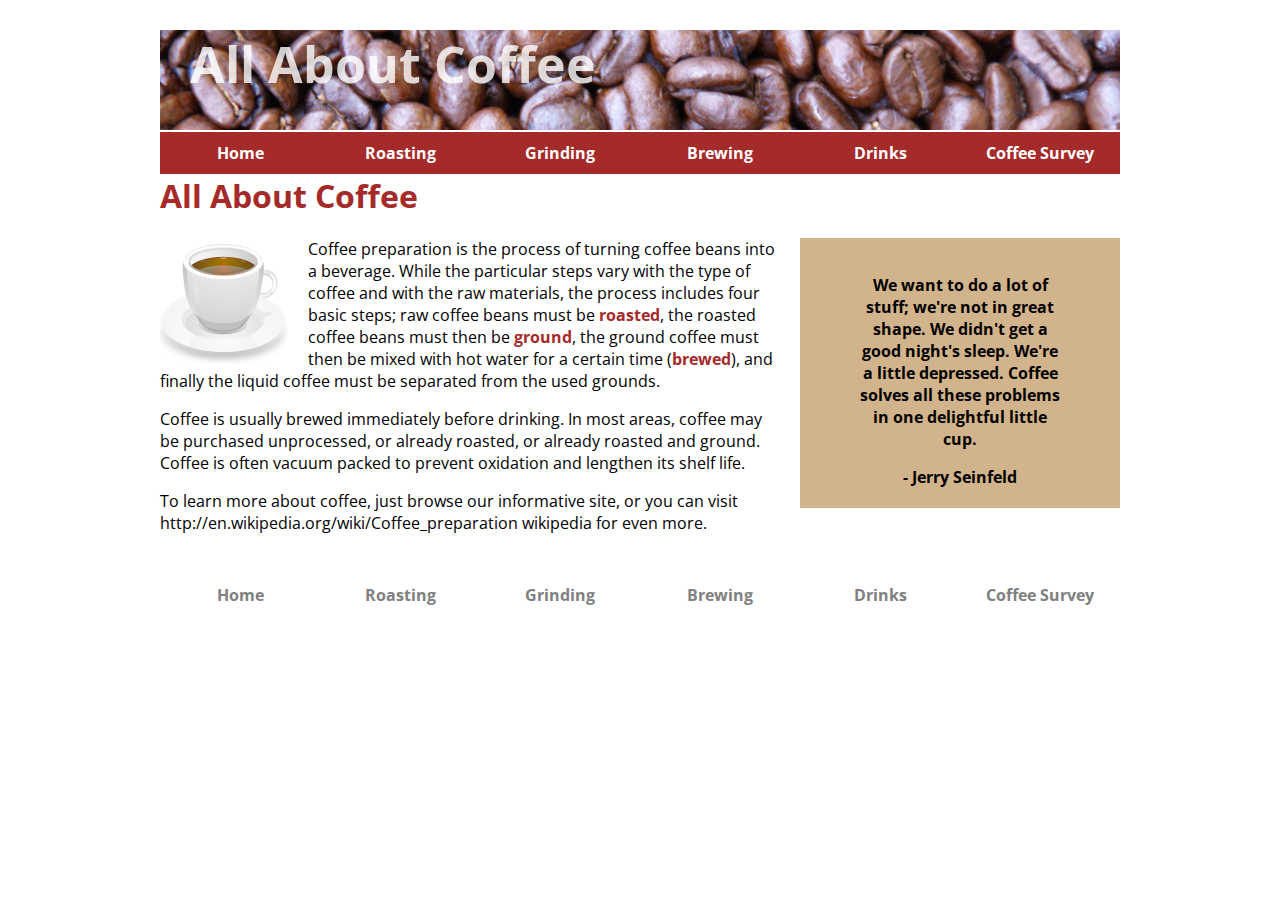
<file: index.html>
<!doctype html>
<html>
<head>
<meta charset="utf-8">
<title>All About Coffee</title>
<link href="https://fonts.googleapis.com/css2?family=Open+Sans:wght@300&display=swap" rel="stylesheet">
<link href="styles.css" rel="stylesheet" type="text/css"/>
</head>

<body>
<header>
<h1>All About Coffee</h1>
<nav>
<ul>
<li><a href="index.html">Home</a></li>
<li><a href="roasting.html">Roasting</a></li>
<li><a href="grinding.html">Grinding</a></li>
<li><a href="brewing.html">Brewing</a></li>
<li><a href="drinks.html">Drinks</a></li>
<li><a href="survey.html">Coffee Survey</a></li>
</ul>
</nav>
</header>
<h1>All About Coffee</h1>
<aside>
<blockquote>We want to do a lot of stuff; we're not in great shape. We didn't get a good night's sleep. We're a little depressed. Coffee solves all these problems in one delightful little cup.</blockquote>
- Jerry Seinfeld
</aside>
<section>
<img class="photo-left" src="images/coffee-cup.png" alt=" a cup of tea" width="128" height="128"/>
<p>Coffee preparation is the process of turning coffee beans into a beverage. While the particular steps vary with the type of coffee and with the raw materials, the process includes four basic steps; raw coffee beans must be <a href="roasting.html">roasted</a>, the roasted coffee beans must then be <a href="grinding.html">ground</a>, the ground coffee must then be mixed with hot water for a certain time (<a href="brewing.html">brewed</a>), and finally the liquid coffee must be separated from the used grounds.</p>

<p>Coffee is usually brewed immediately before drinking. In most areas, coffee may be purchased unprocessed, or already roasted, or already roasted and ground. Coffee is often vacuum packed to prevent oxidation and lengthen its shelf life.</p>

<p>To learn more about coffee, just browse our informative site, or you can visit 
http://en.wikipedia.org/wiki/Coffee_preparation wikipedia for even more.</p>
</section>
<footer>
<nav>
<ul>
<li><a href="index.html">Home</a></li>
<li><a href="roasting.html">Roasting</a></li>
<li><a href="grinding.html">Grinding</a></li>
<li><a href="brewing.html">Brewing</a></li>
<li><a href="drinks.html">Drinks</a></li>
<li><a href="survey.html">Coffee Survey</a></li>
</ul>
</nav>
</footer>
</body>
</html>
</file>
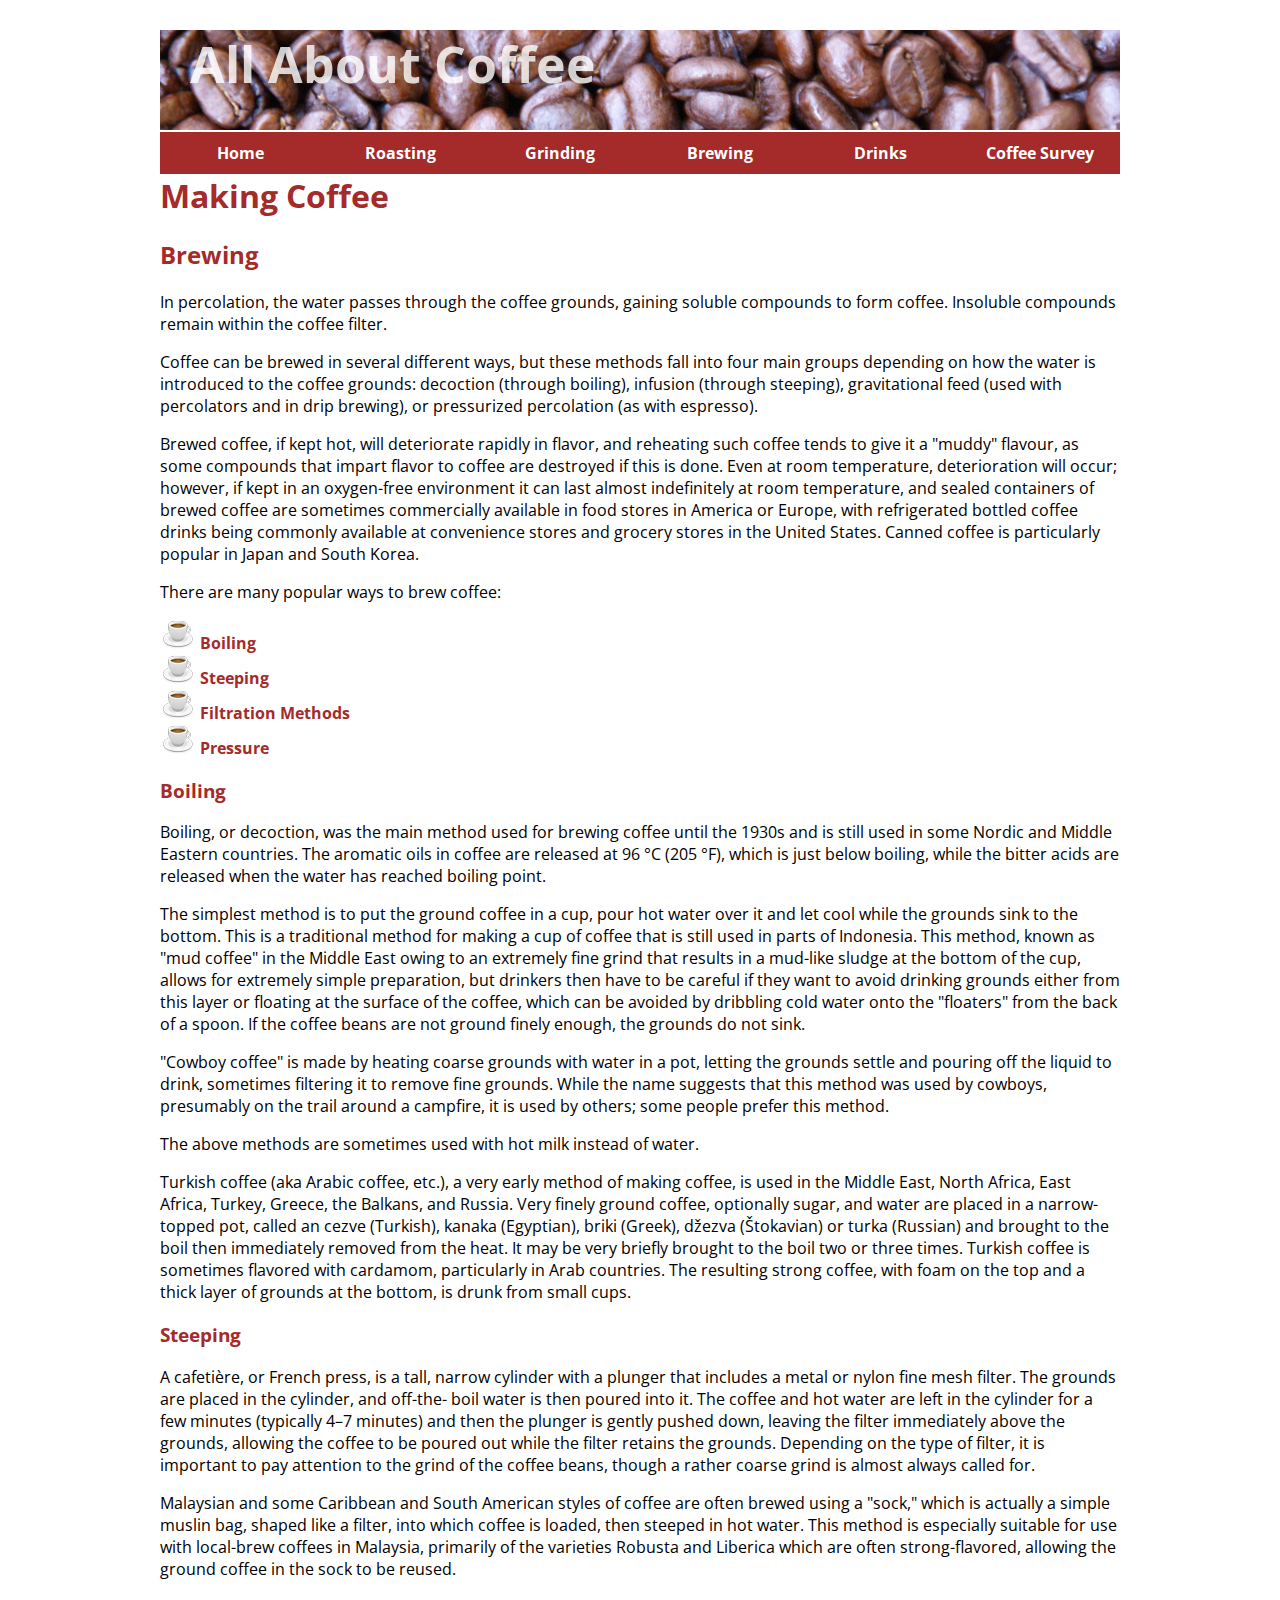
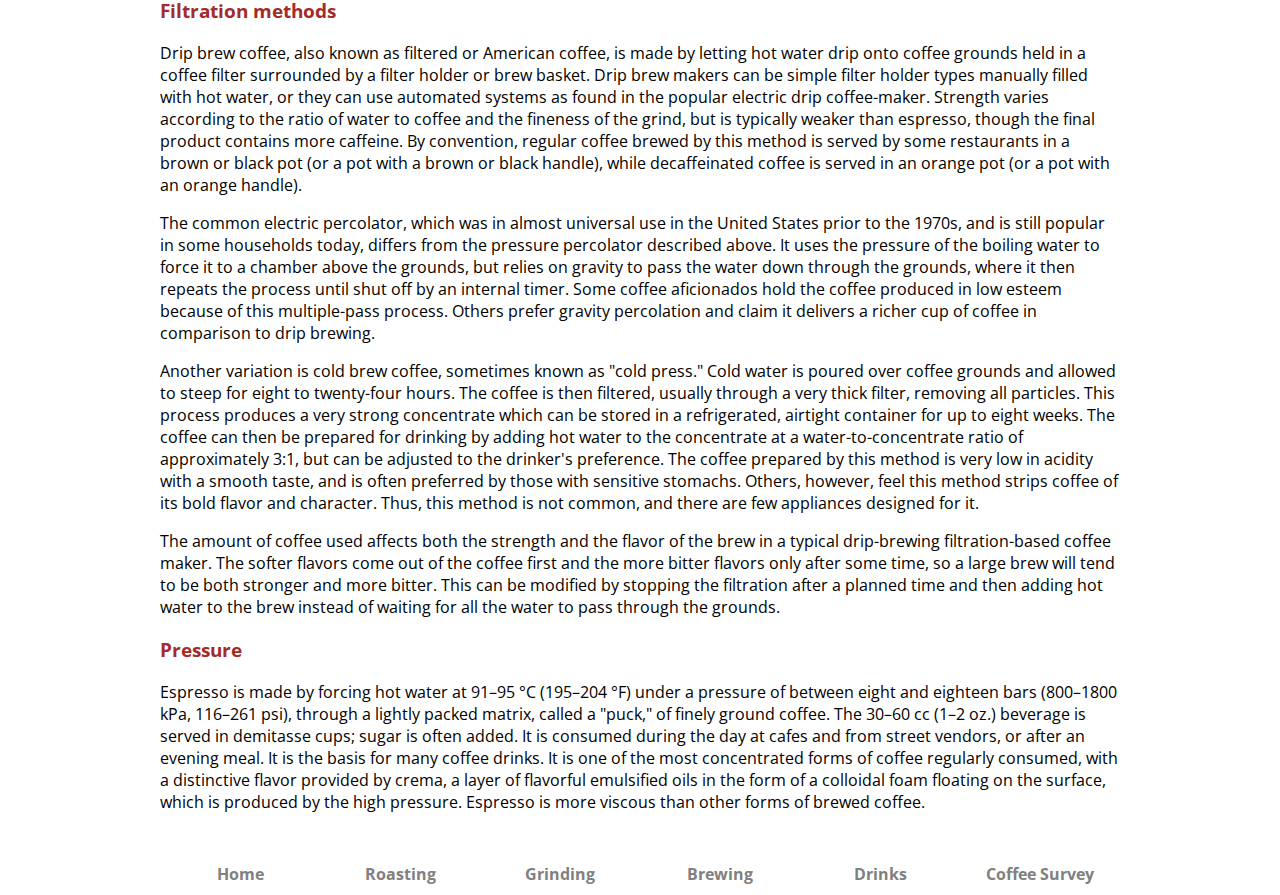
<file: brewing.html>
<!doctype html>
<html>
<head>
<meta charset="utf-8">
<title>Coffee Brewing</title>
<link href="https://fonts.googleapis.com/css2?family=Open+Sans:wght@300&display=swap" rel="stylesheet">
<link href="styles.css" rel="stylesheet" type="text/css"/>
</head>

<body>
<header>
<h1>All About Coffee</h1>
<nav>
<ul>
<li><a href="index.html">Home</a></li>
<li><a href="roasting.html">Roasting</a></li>
<li><a href="grinding.html">Grinding</a></li>
<li><a href="brewing.html">Brewing</a></li>
<li><a href="drinks.html">Drinks</a></li>
<li><a href="survey.html">Coffee Survey</a></li>
</ul>
</nav>
</header>
<h1>Making Coffee</h1>

<h2>Brewing</h2>

<p>In percolation, the water passes through the coffee grounds, gaining soluble compounds to form coffee. Insoluble compounds remain within the coffee filter.</p>
Coffee can be brewed in several different ways, but these methods fall into four main groups depending on how the water is introduced to the coffee grounds: decoction (through boiling), infusion (through steeping), gravitational feed (used with percolators and in drip brewing), or pressurized percolation (as with espresso).</p>

<p>Brewed coffee, if kept hot, will deteriorate rapidly in flavor, and reheating such coffee tends to give it a "muddy" flavour, as some compounds that impart flavor to coffee are destroyed if this is done. Even at room temperature, deterioration will occur; however, if kept in an oxygen-free environment it can last almost indefinitely at room temperature, and sealed containers of brewed coffee are sometimes commercially available in food stores in America or Europe, with refrigerated bottled coffee drinks being commonly available at convenience stores and grocery stores in the United States. Canned coffee is particularly popular in Japan and South Korea.</p>

<p>There are many popular ways to brew coffee:
<ul>
<li><a href="#boiling">Boiling</a></li>
<li><a href="#steeping">Steeping</a></li>
<li><a href="#filtration">Filtration Methods</a></li>
<li><a href="#pressure">Pressure</a></li>
</ul>
<section>
<h3 id="boiling">Boiling</h3>

<p>Boiling, or decoction, was the main method used for brewing coffee until the 1930s and is still used in some Nordic and Middle Eastern countries. The aromatic oils in coffee are released at 96 °C (205 °F), which is just below boiling, while the bitter acids are released when the water has reached boiling point.</p>

<p>The simplest method is to put the ground coffee in a cup, pour hot water over it and let cool while the grounds sink to the bottom. This is a traditional method for making a cup of coffee that is still used in parts of Indonesia. This method, known as "mud coffee" in the Middle East owing to an extremely fine grind that results in a mud-like sludge at the bottom of the cup, allows for extremely simple preparation, but drinkers then have to be careful if they want to avoid drinking grounds either from this layer or floating at the surface of the coffee, which can be avoided by dribbling cold water onto the "floaters" from the back of a spoon. If the coffee beans are not ground finely enough, the grounds do not sink.</p>

<p>"Cowboy coffee" is made by heating coarse grounds with water in a pot, letting the grounds settle and pouring off the liquid to drink, sometimes filtering it to remove fine grounds. While the name suggests that this method was used by cowboys, presumably on the trail around a campfire, it is used by others; some people prefer this method.</p>

<p>The above methods are sometimes used with hot milk instead of water.
</p>
<p>Turkish coffee (aka Arabic coffee, etc.), a very early method of making coffee, is used in the Middle East, North Africa, East Africa, Turkey, Greece, the Balkans, and Russia. Very finely ground coffee, optionally sugar, and water are placed in a narrow-topped pot, called an cezve (Turkish), kanaka (Egyptian), briki (Greek), džezva (Štokavian) or turka (Russian) and brought to the boil then immediately removed from the heat. It may be very briefly brought to the boil two or three times. Turkish coffee is sometimes flavored with cardamom, particularly in Arab countries. The resulting strong coffee, with foam on the top and a thick layer of grounds at the bottom, is drunk from small cups.</p>
</section>
<section>

<h3 id="steeping">Steeping</h3>

<p>A cafetière, or French press, is a tall, narrow cylinder with a plunger that includes a metal or nylon fine mesh filter. The grounds are placed in the cylinder, and off-the- boil water is then poured into it. The coffee and hot water are left in the cylinder for a few minutes (typically 4–7 minutes) and then the plunger is gently pushed down, leaving the filter immediately above the grounds, allowing the coffee to be poured out while the filter retains the grounds. Depending on the type of filter, it is important to pay attention to the grind of the coffee beans, though a rather coarse grind is almost always called for.</p>

<p>Malaysian and some Caribbean and South American styles of coffee are often brewed using a "sock," which is actually a simple muslin bag, shaped like a filter, into which coffee is loaded, then steeped in hot water. This method is especially suitable for use with local-brew coffees in Malaysia, primarily of the varieties Robusta and Liberica which are often strong-flavored, allowing the ground coffee in the sock to be reused.</p>
</section>
<section>

<h3 id="filtration">Filtration methods</h3>

<p>Drip brew coffee, also known as filtered or American coffee, is made by letting hot water drip onto coffee grounds held in a coffee filter surrounded by a filter holder or brew basket. Drip brew makers can be simple filter holder types manually filled with hot water, or they can use automated systems as found in the popular electric drip coffee-maker. Strength varies according to the ratio of water to coffee and the fineness of the grind, but is typically weaker than espresso, though the final product contains more caffeine. By convention, regular coffee brewed by this method is served by some restaurants in a brown or black pot (or a pot with a brown or black handle), while decaffeinated coffee is served in an orange pot (or a pot with an orange handle).</p>

<p>The common electric percolator, which was in almost universal use in the United States prior to the 1970s, and is still popular in some households today, differs from the pressure percolator described above. It uses the pressure of the boiling water to force it to a chamber above the grounds, but relies on gravity to pass the water down through the grounds, where it then repeats the process until shut off by an internal timer. Some coffee aficionados hold the coffee produced in low esteem because of this multiple-pass process. Others prefer gravity percolation and claim it delivers a richer cup of coffee in comparison to drip brewing.</p>

<p>Another variation is cold brew coffee, sometimes known as "cold press." Cold water is poured over coffee grounds and allowed to steep for eight to twenty-four hours. The coffee is then filtered, usually through a very thick filter, removing all particles. This process produces a very strong concentrate which can be stored in a refrigerated, airtight container for up to eight weeks. The coffee can then be prepared for drinking by adding hot water to the concentrate at a water-to-concentrate ratio of approximately 3:1, but can be adjusted to the drinker's preference. The coffee prepared by this method is very low in acidity with a smooth taste, and is often preferred by those with sensitive stomachs. Others, however, feel this method strips coffee of its bold flavor and character. Thus, this method is not common, and there are few appliances designed for it.</p>

<p>The amount of coffee used affects both the strength and the flavor of the brew in a typical drip-brewing filtration-based coffee maker. The softer flavors come out of the coffee first and the more bitter flavors only after some time, so a large brew will tend to be both stronger and more bitter. This can be modified by stopping the filtration after a planned time and then adding hot water to the brew instead of waiting for all the water to pass through the grounds.</p>
</section>
<section>

<h3 id="pressure">Pressure</h3>

<p>Espresso is made by forcing hot water at 91–95 °C (195–204 °F) under a pressure of between eight and eighteen bars (800–1800 kPa, 116–261 psi), through a lightly packed matrix, called a "puck," of finely ground coffee. The 30–60 cc (1–2 oz.) beverage is served in demitasse cups; sugar is often added. It is consumed during the day at cafes and from street vendors, or after an evening meal. It is the basis for many coffee drinks. It is one of the most concentrated forms of coffee regularly consumed, with a distinctive flavor provided by crema, a layer of flavorful emulsified oils in the form of a colloidal foam floating on the surface, which is produced by the high pressure. Espresso is more viscous than other forms of brewed coffee.</p>
</section>
<footer>
<nav>
<ul>
<li><a href="index.html">Home</a></li>
<li><a href="roasting.html">Roasting</a></li>
<li><a href="grinding.html">Grinding</a></li>
<li><a href="brewing.html">Brewing</a></li>
<li><a href="drinks.html">Drinks</a></li>
<li><a href="survey.html">Coffee Survey</a></li>
</ul>
</nav>
</footer>
</body>
</html>
</file>
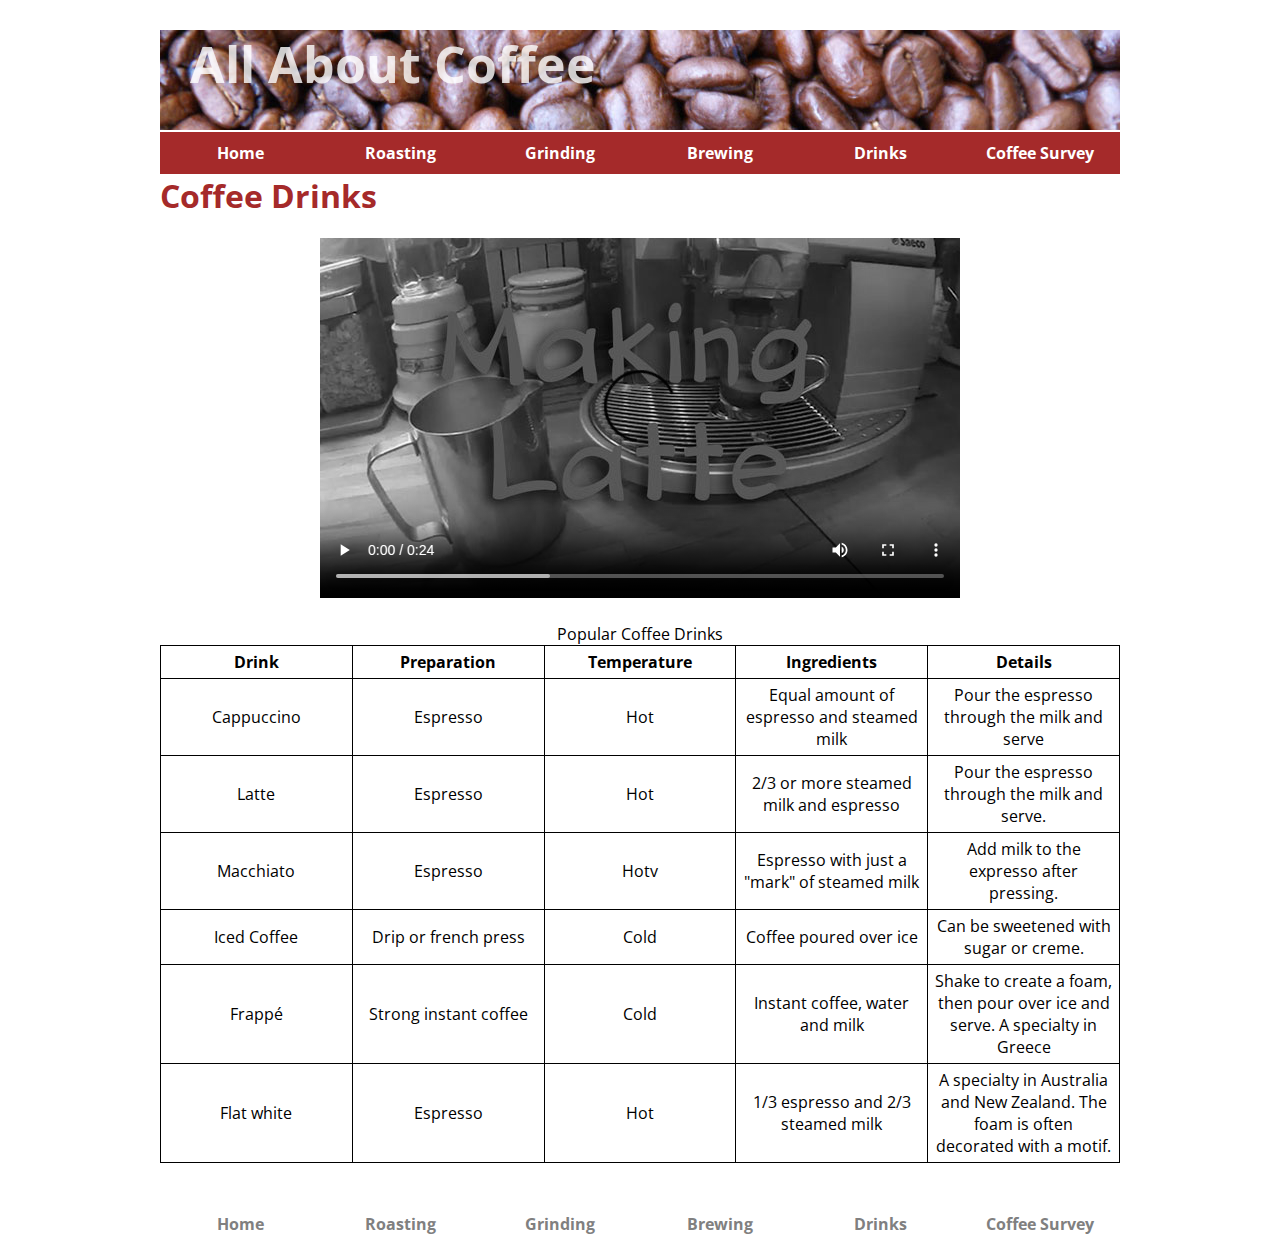
<file: drinks.html>
<!doctype html>
<html>
<head>
<meta charset="utf-8">
<title>Coffee Drinks</title>
<link href="https://fonts.googleapis.com/css2?family=Open+Sans:wght@300&display=swap" rel="stylesheet">
<link href="styles.css" rel="stylesheet" type="text/css"/>
</head>

<body>
<header>
<h1>All About Coffee</h1>
<nav>
<ul>
<li><a href="index.html">Home</a></li>
<li><a href="roasting.html">Roasting</a></li>
<li><a href="grinding.html">Grinding</a></li>
<li><a href="brewing.html">Brewing</a></li>
<li><a href="drinks.html">Drinks</a></li>
<li><a href="survey.html">Coffee Survey</a></li>
</ul>
</nav>
</header>
<h1>Coffee Drinks</h1>
<video src="media/latte-pour.mp4" width="640" height="360" controls poster="media/latte-poster.JPG">
</video>
<table>
<caption>Popular Coffee Drinks</caption>
<tr>
<th>Drink</th>
<th>Preparation</th>
<th>Temperature</th>
<th>Ingredients</th>
<th>Details</th>
</tr>
<tr>
<td>Cappuccino</td>
<td>Espresso</td>
<td>Hot</td>
<td>Equal amount of espresso and steamed milk</td>
<td>Pour the espresso through the milk and serve</td>
</tr>
<tr>
<td>Latte</td>
<td>Espresso</td>
<td>Hot</td>
<td>2/3 or more steamed milk and espresso</td>
<td>Pour the espresso through the milk and serve.</td>
</tr>
<tr>
<td>Macchiato</td>
<td>Espresso</td>
<td>Hotv</td>
<td>Espresso with just a "mark" of steamed milk</td>
<td>Add milk to the expresso after pressing.</td>
</tr>
<tr>
<td>Iced Coffee</td>
<td>Drip or french press</td>
<td>Cold</td>
<td>Coffee poured over ice</td>
<td>Can be sweetened with sugar or creme.</td>
</tr>
<tr>
<td>Frappé</td>
<td>Strong instant coffee</td>
<td>Cold</td>
<td>Instant coffee, water and milk </td>
<td>Shake to create a foam, then pour over ice and serve. A specialty in Greece</td>
</tr>
<tr>
<td>Flat white</td>
<td>Espresso</td>
<td>Hot</td>
<td>1/3 espresso and 2/3 steamed milk</td>
<td>A specialty in Australia and New Zealand. The foam is often decorated with a motif.</td>
</tr>
</table>
<footer>
<nav>
<ul>
<li><a href="index.html">Home</a></li>
<li><a href="roasting.html">Roasting</a></li>
<li><a href="grinding.html">Grinding</a></li>
<li><a href="brewing.html">Brewing</a></li>
<li><a href="drinks.html">Drinks</a></li>
<li><a href="survey.html">Coffee Survey</a></li>
</ul>
</nav>
</footer>
</body>
</html>
</file>
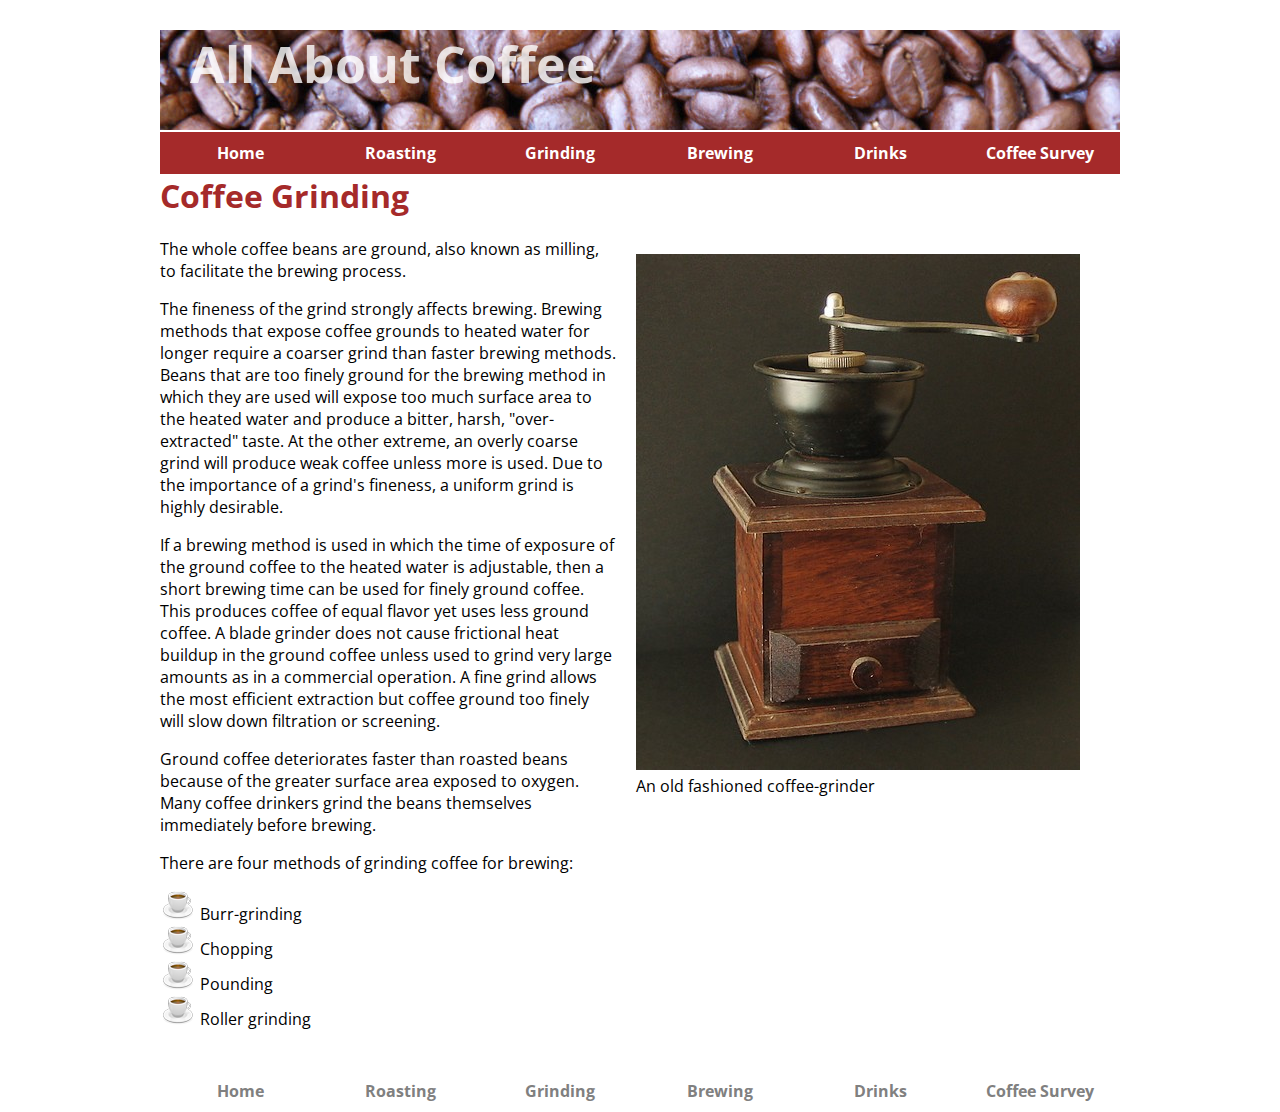
<file: grinding.html>
<!doctype html>
<html>
<head>
<meta charset="utf-8">
<title>Coffee Grinding</title>
<link href="https://fonts.googleapis.com/css2?family=Open+Sans:wght@300&display=swap" rel="stylesheet">
<link href="styles.css" rel="stylesheet" type="text/css"/>
</head>

<body>
<header>
<h1>All About Coffee</h1>
<nav>
<ul>
<li><a href="index.html">Home</a></li>
<li><a href="roasting.html">Roasting</a></li>
<li><a href="grinding.html">Grinding</a></li>
<li><a href="brewing.html">Brewing</a></li>
<li><a href="drinks.html">Drinks</a></li>
<li><a href="survey.html">Coffee Survey</a></li>
</ul>
</nav>
</header>

<h1>Coffee Grinding</h1>
<figure class="photo-right">
<img src="images/coffee-grinder.jpg" width="444" height="516"/>
<figcaption>An old fashioned coffee-grinder</figcaption>
</figure>
<p>The whole coffee beans are ground, also known as milling, to facilitate the brewing process.</p>

<p>The fineness of the grind strongly affects brewing. Brewing methods that expose coffee grounds to heated water for longer require a coarser grind than faster brewing methods. Beans that are too finely ground for the brewing method in which they are used will expose too much surface area to the heated water and produce a bitter, harsh, "over-extracted" taste. At the other extreme, an overly coarse grind will produce weak coffee unless more is used. Due to the importance of a grind's fineness, a uniform grind is highly desirable.</p>

<p>If a brewing method is used in which the time of exposure of the ground coffee to the heated water is adjustable, then a short brewing time can be used for finely ground coffee. This produces coffee of equal flavor yet uses less ground coffee. A blade grinder does not cause frictional heat buildup in the ground coffee unless used to grind very large amounts as in a commercial operation. A fine grind allows the most efficient extraction but coffee ground too finely will slow down filtration or screening.</p>

<p>Ground coffee deteriorates faster than roasted beans because of the greater surface area exposed to oxygen. Many coffee drinkers grind the beans themselves immediately before brewing.</p>

<p>There are four methods of grinding coffee for brewing: 
<ul>
<li>Burr-grinding</li>
<li>Chopping</li>
<li>Pounding</li>
<li>Roller grinding</li>
</ul>
</body>
<footer>
<nav>
<ul>
<li><a href="index.html">Home</a></li>
<li><a href="roasting.html">Roasting</a></li>
<li><a href="grinding.html">Grinding</a></li>
<li><a href="brewing.html">Brewing</a></li>
<li><a href="drinks.html">Drinks</a></li>
<li><a href="survey.html">Coffee Survey</a></li>
</ul>
</nav>
</footer>
</html>
</file>
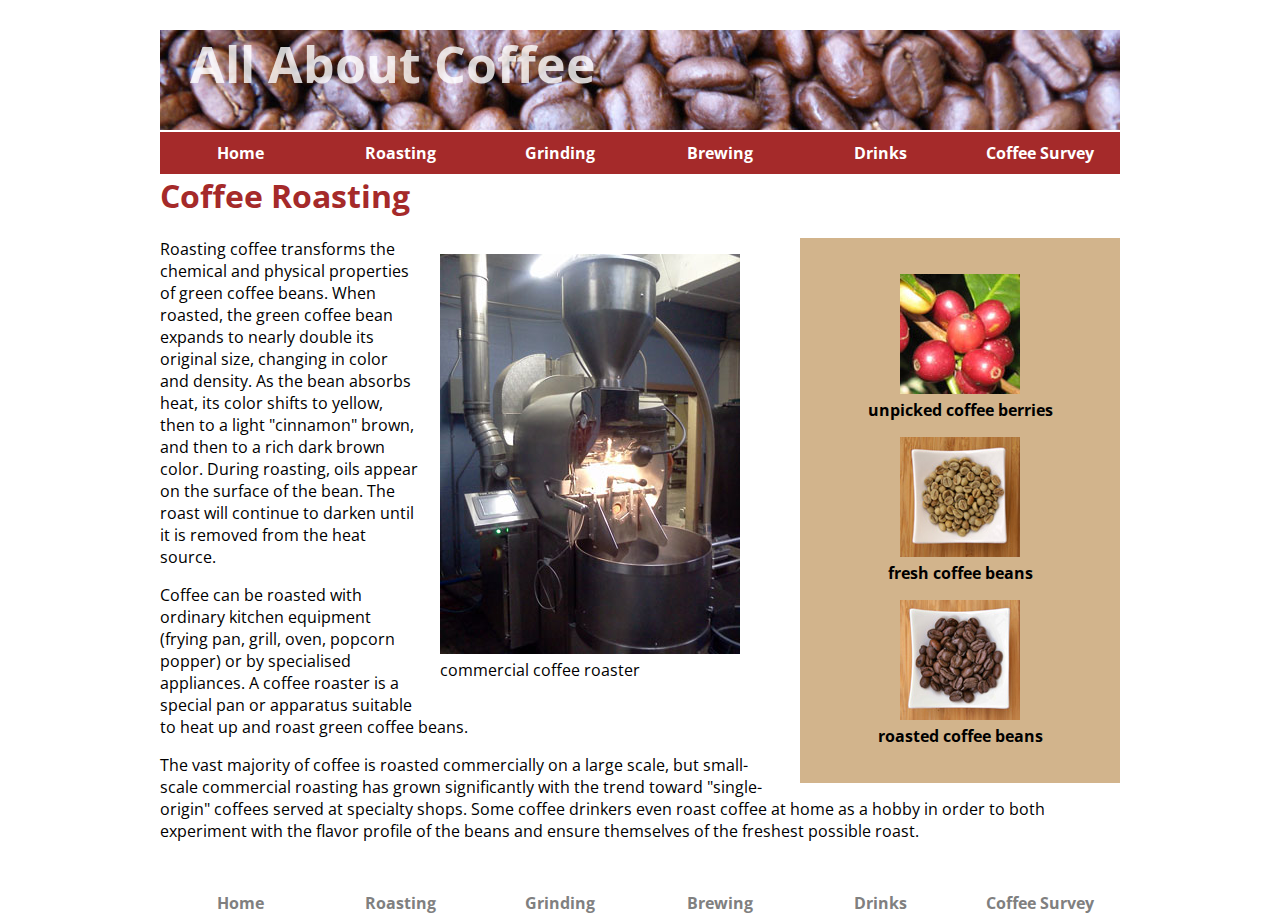
<file: roasting.html>
<!doctype html>
<html>
<head>
<meta charset="utf-8">
<title>Coffee Roasting</title>
<link href="https://fonts.googleapis.com/css2?family=Open+Sans:wght@300&display=swap" rel="stylesheet">
<link href="styles.css" rel="stylesheet" type="text/css"/>
</head>
<body>
<header>
<h1>All About Coffee</h1>
<nav>
<ul>
<li><a href="index.html">Home</a></li>
<li><a href="roasting.html">Roasting</a></li>
<li><a href="grinding.html">Grinding</a></li>
<li><a href="brewing.html">Brewing</a></li>
<li><a href="drinks.html">Drinks</a></li>
<li><a href="survey.html">Coffee Survey</a></li>
</ul>
</nav>
</header>

<h1>Coffee Roasting</h1>
<aside>
 <figure><img src="images/coffee-berries.jpg" alt="unpicked coffee berries"/>
  <figcaption>unpicked coffee berries</figcaption>
 </figure>
 <figure><img src="images/fresh-beans.jpg" alt =" fresh coffee beans"/>
  <figcaption>fresh coffee beans</figcaption>
 </figure>
 <figure><img src="images/roasted-beans.jpg" alt=" roasted-beans"/>
  <figcaption>roasted coffee beans</figcaption>
 </figure>
</aside>
<section>
 <figure class="photo-right"><img src="images/commercial-roaster.jpg" alt="commercial-roaster"/>
  <figcaption>commercial coffee roaster</figcaption>
 </figure>
<p>Roasting coffee transforms the chemical and physical properties of green coffee beans. When roasted, the green coffee bean expands to nearly double its original size, changing in color and density. As the bean absorbs heat, its color shifts to yellow, then to a light "cinnamon" brown, and then to a rich dark brown color. During roasting, oils appear on the surface of the bean. The roast will continue to darken until it is removed from the heat source.</p>

<p>Coffee can be roasted with ordinary kitchen equipment (frying pan, grill, oven, popcorn popper) or by specialised appliances. A coffee roaster is a special pan or apparatus suitable to heat up and roast green coffee beans.</p>

<p>The vast majority of coffee is roasted commercially on a large scale, but small-scale commercial roasting has grown significantly with the trend toward "single-origin" coffees served at specialty shops. Some coffee drinkers even roast coffee at home as a hobby in order to both experiment with the flavor profile of the beans and ensure themselves of the freshest possible roast.</p>
</section>
<footer>
<nav>
<ul>
<li><a href="index.html">Home</a></li>
<li><a href="roasting.html">Roasting</a></li>
<li><a href="grinding.html">Grinding</a></li>
<li><a href="brewing.html">Brewing</a></li>
<li><a href="drinks.html">Drinks</a></li>
<li><a href="survey.html">Coffee Survey</a></li>
</ul>
</nav>
</footer>
</body>
</html>
</file>
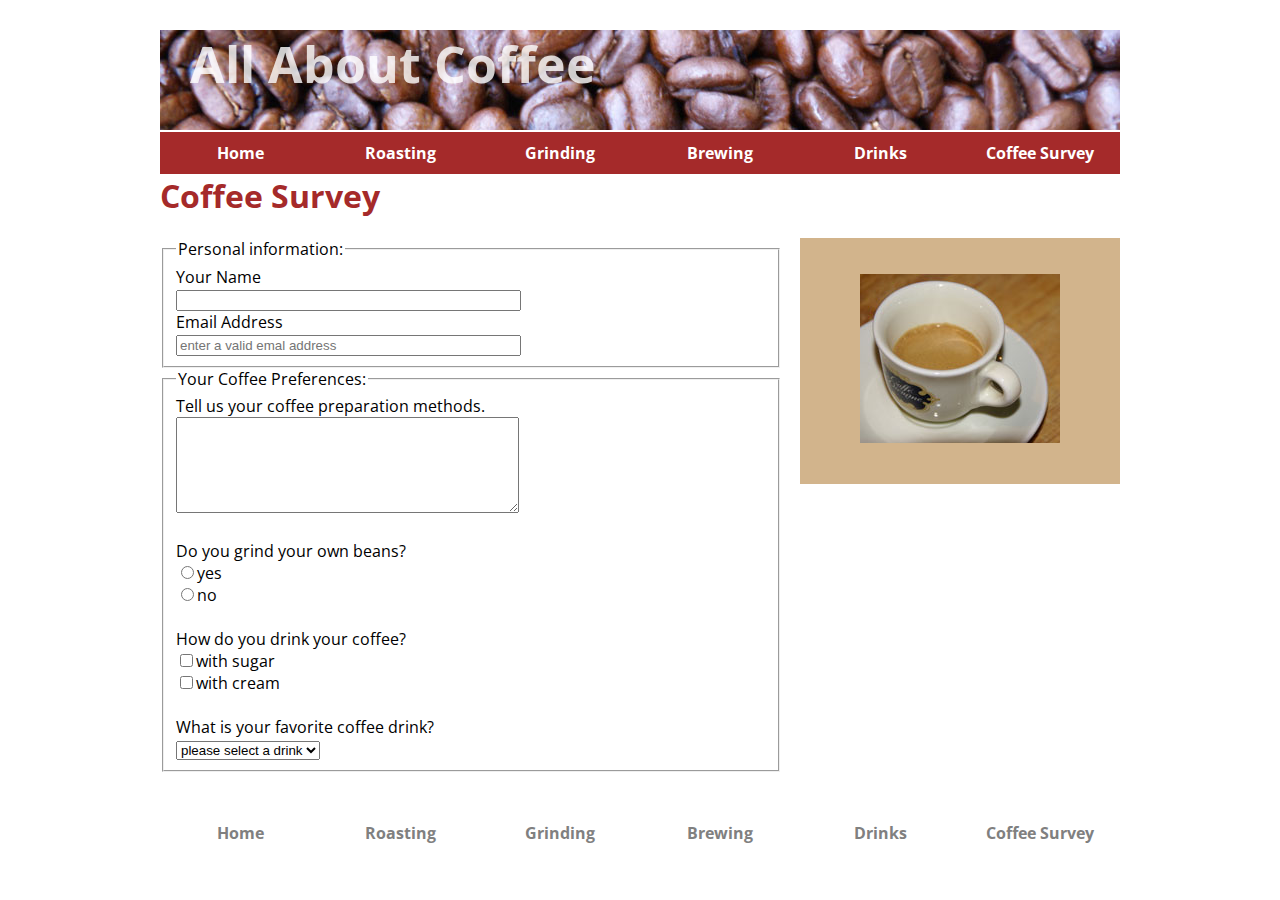
<file: survey.html>
<!doctype html>
<html>
<head>
<meta charset="utf-8">
<title>Coffee Survey</title>
<link href="https://fonts.googleapis.com/css2?family=Open+Sans:wght@300&display=swap" rel="stylesheet">
<link href="styles.css" rel="stylesheet" type="text/css"/>
</head>

<body>
<header>
<h1>All About Coffee</h1>
<nav>
<ul>
<li><a href="index.html">Home</a></li>
<li><a href="roasting.html">Roasting</a></li>
<li><a href="grinding.html">Grinding</a></li>
<li><a href="brewing.html">Brewing</a></li>
<li><a href="drinks.html">Drinks</a></li>
<li><a href="survey.html">Coffee Survey</a></li>
</ul>
</nav>
</header>
<h1>Coffee Survey</h1>
<aside>
<figure>
<img src="images/espresso.jpg" alt="a cup of espresso"/>
</figure>
</aside>
<form action="coffee-survey.php" method="post">
<fieldset>
<legend>Personal information: </legend>
Your Name<br/>
<input type="text" name="name" required size="40"/>
<br/>
Email Address<br/>
<input type="email" name="email" required placeholder="enter a valid emal address" size="40"/>
<br/>
</fieldset>
<fieldset>
<legend>Your Coffee Preferences: </legend>
Tell us your coffee preparation methods.<br/>
<textarea name="preparation" cols="40" rows="6"></textarea>
<br/><br/>
Do you grind your own beans?<br/>
<input type="radio" name="grind" value="yes"/>yes<br/>
<input type="radio" name="grind" value="no"/>no<br/>
<br/>
How do you drink your coffee?<br/>
<input type="checkbox" name="drink" value="sugar"/>with sugar<br/>
<input type="checkbox" name="drink" value="cream"/>with cream<br/>
<br/>
What is your favorite coffee drink?<br/>
<select name="favorite">
<option value="">please select a drink</option>
<option value="drip">drip coffee</option>
<option value="french">french press</option>
<option value="espresso">espresso</option>
<option value="latte">latte</option>
<option value="flavored">flavored</option>
</select>
</fieldset>
</form>
<footer>
<nav>
<ul>
<li><a href="index.html">Home</a></li>
<li><a href="roasting.html">Roasting</a></li>
<li><a href="grinding.html">Grinding</a></li>
<li><a href="brewing.html">Brewing</a></li>
<li><a href="drinks.html">Drinks</a></li>
<li><a href="survey.html">Coffee Survey</a></li>
</ul>
</nav>
</footer>
</body>
</html>
</file>
<file: styles.css>
body{
font-family: 'Open Sans', sans-serif;
margin: 0 auto;
width:960px;
}
h1,h2,h3{
color:brown;
}
ul{
list-style-image: url("images/tiny-coffee-cup.gif");
}
a:link, a:visited{
text-decoration:none;
color:brown;
font-weight:bold;
}
a:hover{
color:black;
}
nav ul{
list-style-type:none;
padding:0;
}
nav li{
display:inline;
float:left;
}
nav a:link, nav a:visited{
background-color:brown;
color:white;
display:block;
width:160px;
text-align:center;
padding:10px 0;
}
nav a:hover{
background-color:black;
}
aside{
width:280px;
float:right;
background-color:tan;
text-align:center;
font-weight:bold;
padding:20px;
margin-left:20px;
}
.photo-left{
float:left;
margin-right:20px;
}
.photo-right{
float:right;
margin-left:20px;		
}
header{
background-image:url("images/coffee-beans.jpg");
height:100px;
}
header h1{
color:rgba(256,256,256,.8);
margin-left:30px;
margin-top:30px;
font-size:50px;
}
footer{
margin:40px 0;
}
footer nav a:link, footer nav a:visited{
color:gray;
text-decoration:none;
display:block;
width:160px;
text-align:center;
background-color:white;
}
footer nav a:hover{
color:black;
}
td, th{
border:1px solid black;
width:20%;
text-align:center;
padding:5px;
}
table{
border-collapse:collapse;
}
video{
margin-bottom:20px;
margin-left:160px;
-webkit-filter: grayscale(100%);
-moz-filter: grayscale(100%);
filter:grayscale(100%);
}
</file>
